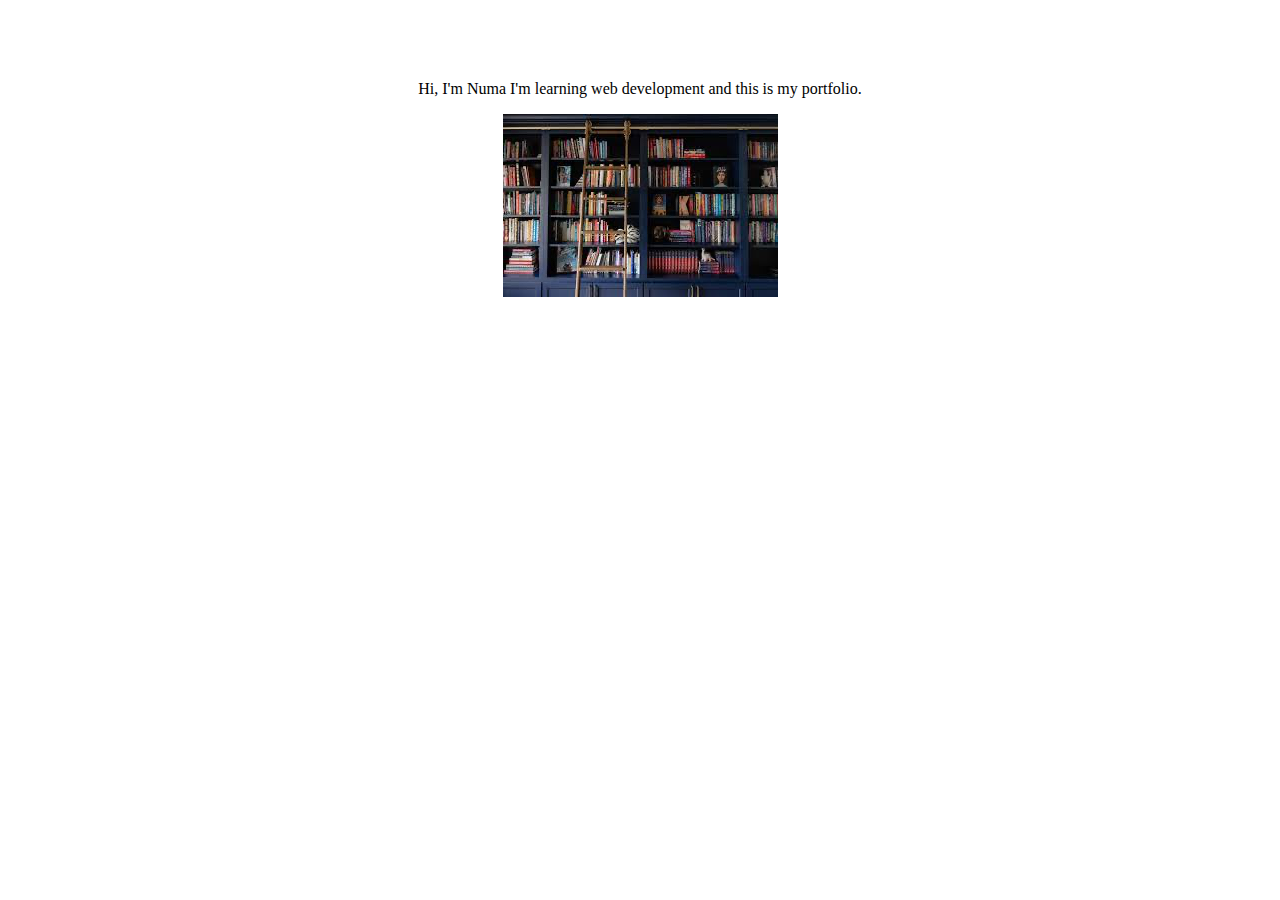
<file: index.html>
<!DOCTYPE html>
<html lang="en">
<head>
    <meta charset="UTF-8">
    <meta name="viewport" content="width=device-width, initial-scale=1.0">
    <title>My Portfolio</title>
</head>
<body>
    <h1>Welcome to My Portfolio</h1>
    <p>Hi, I'm Numa I'm learning web development and this is my portfolio.</p>
    <img src="/images/randompic.png" alt="alternatetext">
    <link rel="stylesheet" href="styling.css">
</body>
</html>
</file>
<file: styling.css>
body {
    font-family: "Times New Roman", Times, serif;
    background-color: powerblue;
    text-align: center;
}

h1 {
    color: white;
}
</file>
